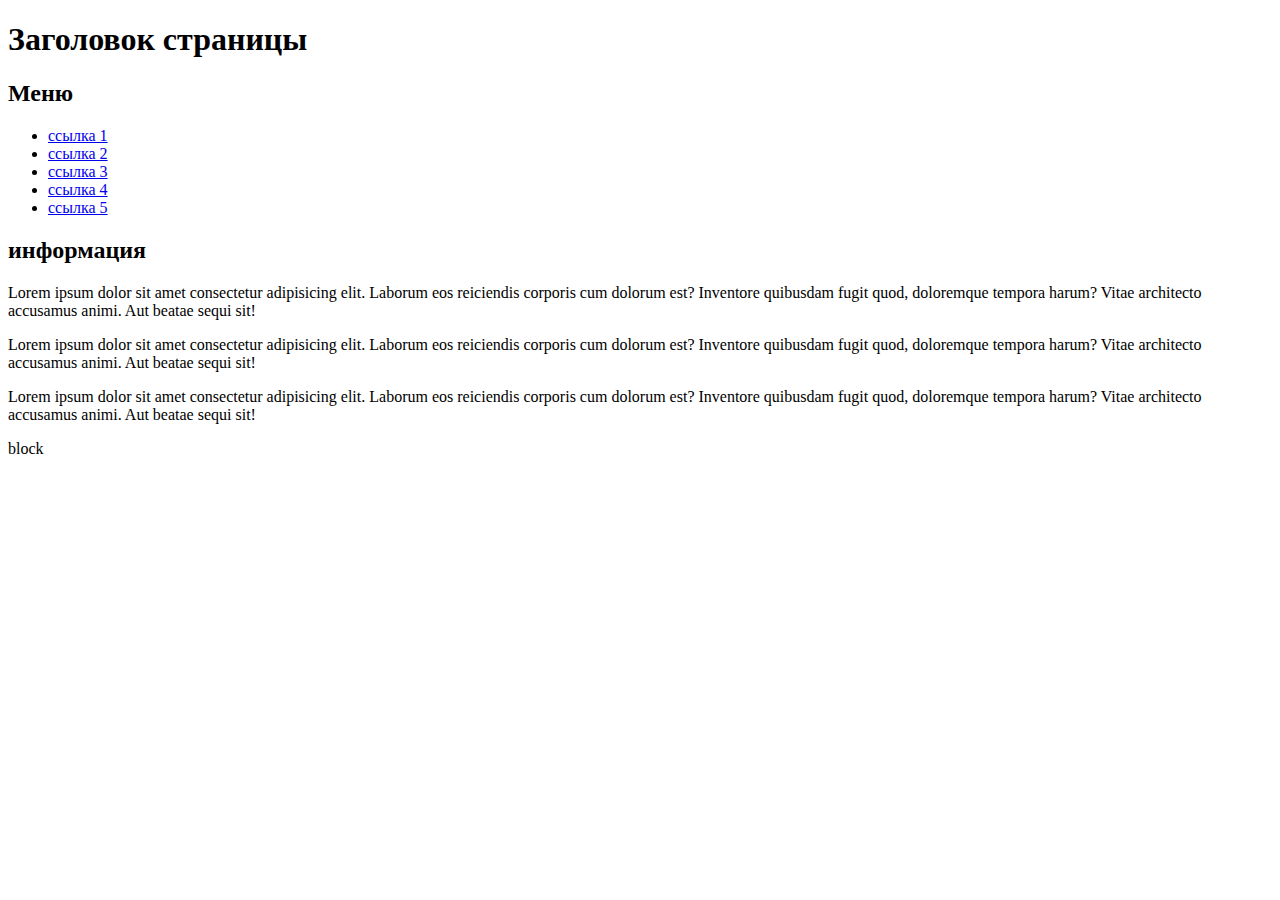
<file: dom.html>
<!DOCTYPE html>
<html lang="ru">
<head>
    <meta charset="UTF-8">
    <meta name="viewport" content="width=device-width, initial-scale=1.0">
    <title>Document object model</title>
    <script defer src="JS/dom.js"></script>
</head>
<body>
    <h1 id="title">Заголовок страницы</h1>
    <h2 id="title">Меню</h2>
    <nav class="menu">
        <ul>
            <li><a href="#">ссылка 1</a></li>
            <li><a href="#">ссылка 2</a></li>
            <li><a href="#">ссылка 3</a></li>
            <li><a href="#">ссылка 4</a></li>
            <li><a href="#">ссылка 5</a></li>
        </ul>
    </nav>
    <h2>информация</h2>
    <p>Lorem ipsum dolor sit amet consectetur adipisicing elit. Laborum eos reiciendis corporis cum dolorum est? Inventore quibusdam fugit quod, doloremque tempora harum? Vitae architecto accusamus animi. Aut beatae sequi sit!</p>
    <p class="text">Lorem ipsum dolor sit amet consectetur adipisicing elit. Laborum eos reiciendis corporis cum dolorum est? Inventore quibusdam fugit quod, doloremque tempora harum? Vitae architecto accusamus animi. Aut beatae sequi sit!</p>
    <p class="text">Lorem ipsum dolor sit amet consectetur adipisicing elit. Laborum eos reiciendis corporis cum dolorum est? Inventore quibusdam fugit quod, doloremque tempora harum? Vitae architecto accusamus animi. Aut beatae sequi sit!</p>
    <div id="block">block</div>

</body>
</html>
</file>
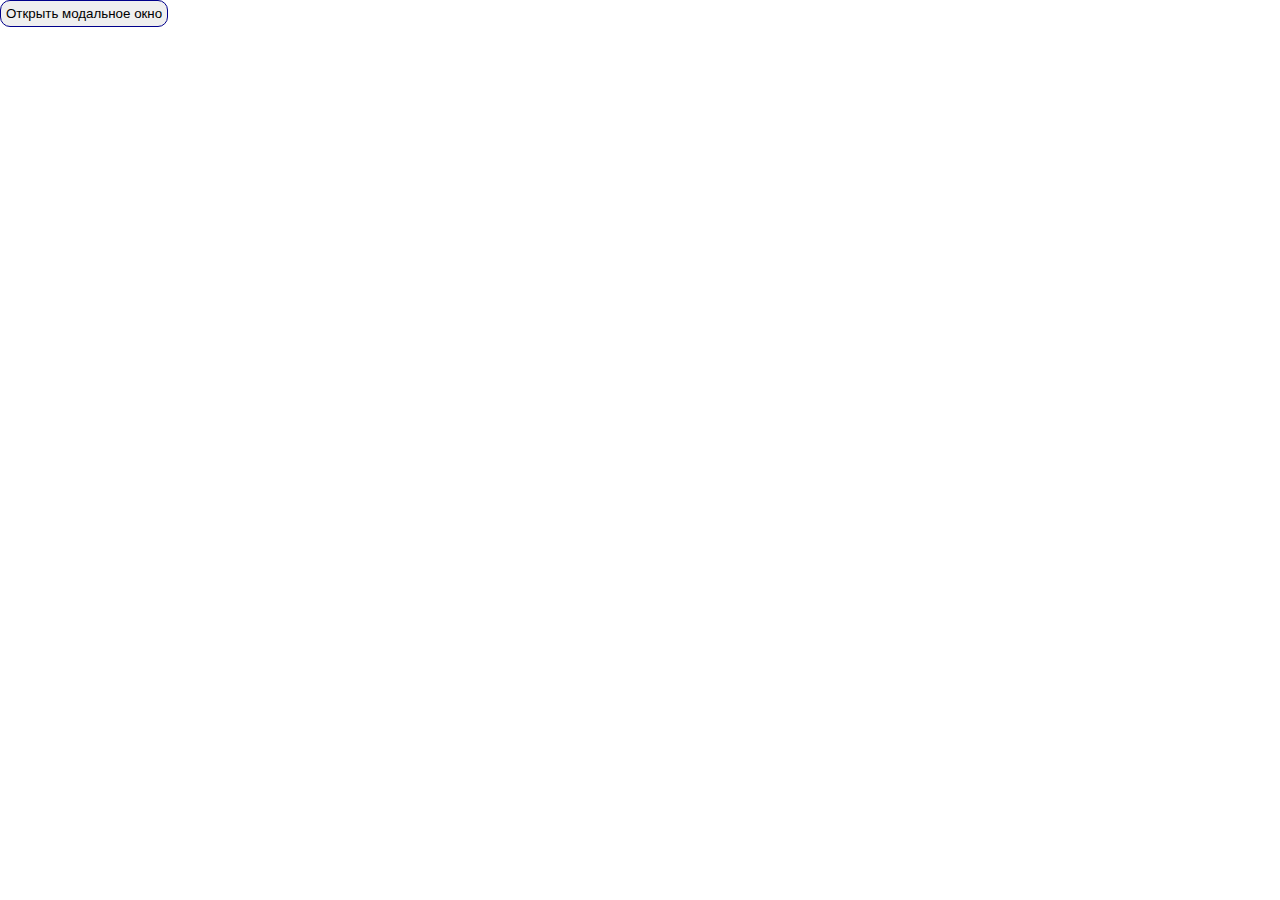
<file: InterEl.html>
<!DOCTYPE html>
<html lang="en">
<head>
    <meta charset="UTF-8">
    <meta name="viewport" content="width=device-width, initial-scale=1.0">
    <title>Интерактивные элементы</title>
    <link rel="stylesheet" href="css/InterEl.css">
    <script defer src="JS/InterEl.js"></script>
</head>
<body>
    <button type="button" class="btn--open">Открыть модальное окно</button>

    <div class="modal">
        <div class="modal__wrapper modal--open">
            <h2 class="modal__title">Это модальное окно</h2>
            <button class="modal__button">ЗАКРЫТЬ</button>
        </div>
    </div>
</body>
</html>
</file>
<file: css/InterEl.css>
*{
    margin: 0 auto;
}
.modal{
    position: fixed;
    top: 0;
    left: 0;
    bottom: 0;
    right: 0;
    background-color: gray;
    display: flex;
    justify-content: center;
    align-items: center;
    pointer-events: none;
    opacity: 0;
}
.modal__wrapper{
    padding: 30px;
    background-color: white;
    max-width: 600px;
    width: 70%;
    border-radius: 20px;
    text-align: center;
}
.btn--open{
    border: 1px solid darkblue;
    border-radius: 10px;
    padding: 5px;
    margin-bottom: 20px;
    transition: all 0.3s;
}
.btn--open:hover{
    background-color: darkblue;
    color: white;
}
</file>
